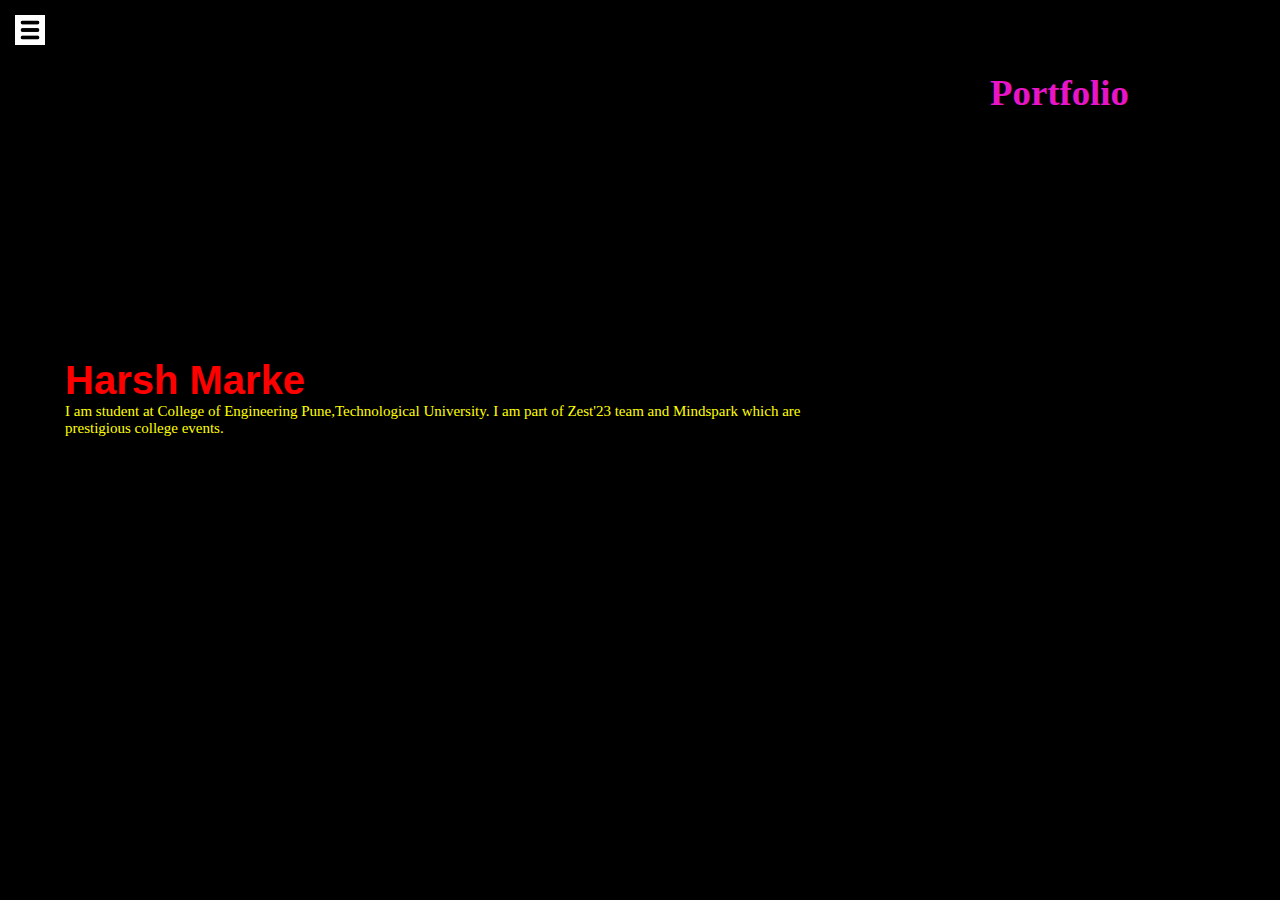
<file: index.html>
<!DOCTYPE html>
<html lang="en">
<head>
    <meta charset="UTF-8">
    <meta http-equiv="X-UA-Compatible" content="IE=edge">
    <meta name="viewport" content="width=device-width, initial-scale=1.0">
    <title>Harsh Marke - Student</title>
    <link rel="stylesheet" href="CSS/style.css">
    
</head>
<body>
    <div class="container">
    <div class="sidebar sidebarGo">
        <nav>
            <ul>
                <li><a href="index.html">Home</a> </li>
                <li><a href="about.html">About</a></li>
                <li><a href="contact.html">Contact Me</a></li>
                <li><a href="blog.html">Blog</a></li>  
            </ul>
        </nav>
    </div>
    <div class="main">
        <div class="hamburger">
            <img class="ham" src="img/3lines.png" alt="" width="30">
            <img class="cross" src="img/cross.png" alt="" width="30">
        </div>
        <h2>Portfolio</h2>
        <div class="info-container">
            <div class="devinfo">
                <div class="hello">Hi I am</div>
                <div class="name">Harsh Marke</div>
                <div class="bio">I am student at College of Engineering Pune,Technological University. I am part of Zest'23 team and Mindspark which are prestigious college events. </div>
            </div>
            <div class="devimage"><img class="clip-circle" src="img/user.png" alt="Harsh Marke"></div>
        </div>
    </div>
</div>
<script src="script.js"></script>
</body>
</html>
</file>
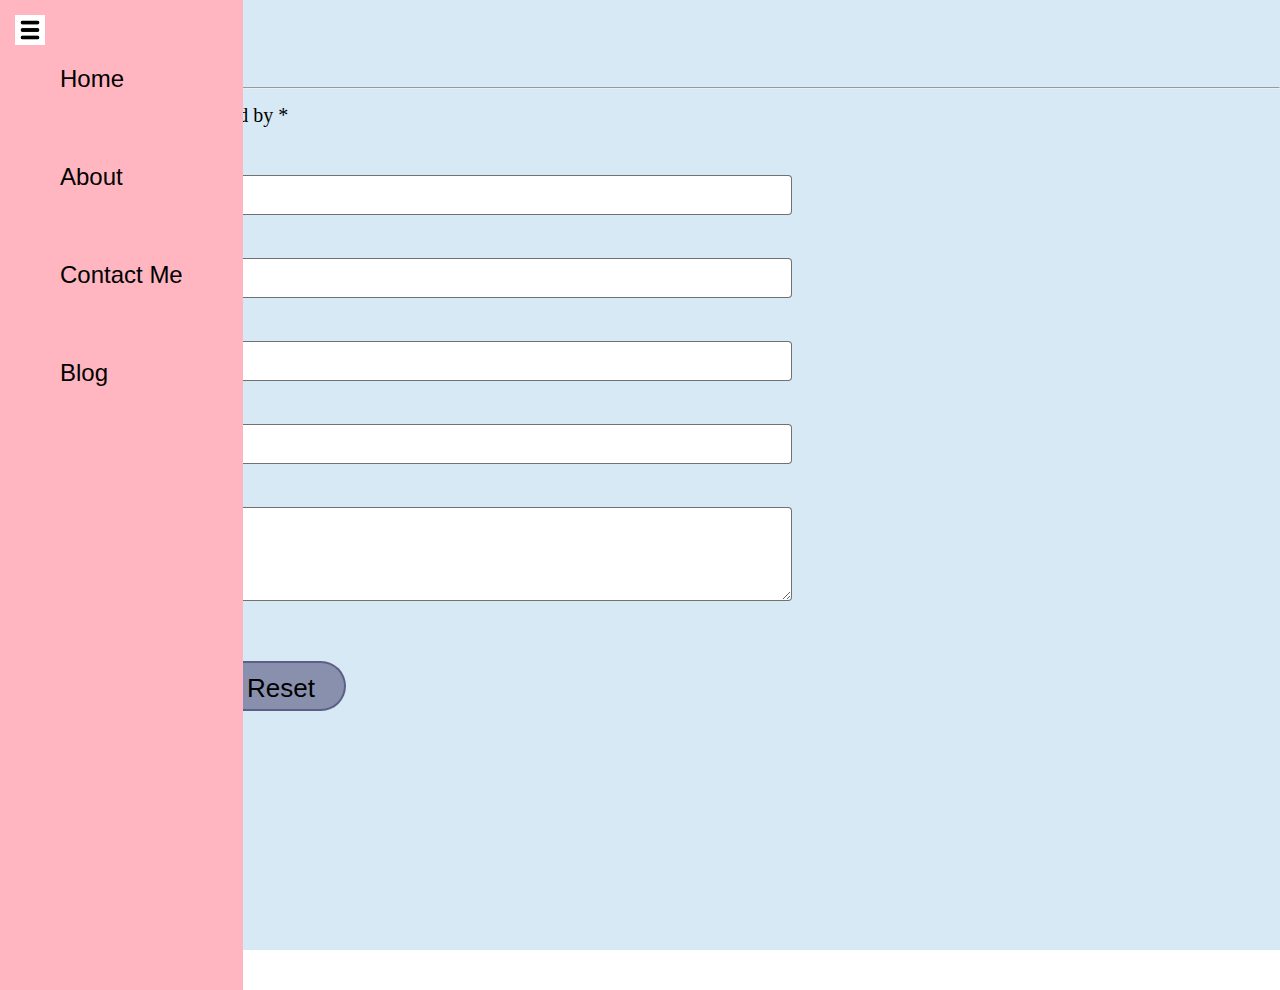
<file: contact.html>
<!DOCTYPE html>
<html lang="en">
<head>
    <meta charset="UTF-8">
    <meta http-equiv="X-UA-Compatible" content="IE=edge">
    <meta name="viewport" content="width=device-width, initial-scale=1.0">
    <title>Contact Me</title>
    <link rel="stylesheet" href="CSS/contact.css">
    
</head>
<body>
    <div class="container">
    <div class="sidebar">
        <nav>
            <ul>
                <li><a href="index.html">Home</a> </li>
                <li><a href="about.html">About</a></li>
                <li><a href="contact.html">Contact Me</a></li>
                <li><a href="blog.html">Blog</a></li>  
            </ul>
        </nav>
    </div>
    <div class="main">
        <div class="hamburger">
            <img class="ham" src="img/3lines.png" alt="" width="30">
            <img class="cross" src="img/cross.png" alt="" width="30">
        </div>
        <form action="" class="contain">
            <h1 class="heading">Contact Form</h1>
            <hr>
            <div class="form-content">
                <div class="instruction">Required fields are followed by *</div> 
                
                <p class="form-name1">First Name:* <input type="text" name="" id="name" required> </p>
                
                <p class="form-name2">Last Name:* <input type="text" id="name" required></p>
                
                <p class="mail">E-mail:* <input type="email" id="email"></p>
                <p class="phonenumber">Phone No.: <input type="number" id="number"></p>
                <p class="query">Query: <textarea name="textarea" id="textarea" cols="90" rows="4"></textarea></p>
                <input type="submit" value="Submit" id="submit"><input type="reset" value="Reset" id="reset">
            </div>
        </form>
    </div>
</div>
<script src="script.js"></script>
</body>
</html>
</file>
<file: CSS/style.css>
*{
    margin: 0;
    padding: 0;
}

.sidebar {
    position: absolute;
    background-color: lightpink ; 
    /*color: black;*/
    /*width: 275px;*/
    height: 100vh;
    font-family: Impact, Haettenschweiler, 'Arial Narrow Bold', sans-serif; 
    margin-right: 0px; 
    transition: transform 0.3s ease-in; 
}

.sidebar nav{
    padding: 30px;
    margin-right: 0px;
}
.sidebar nav ul li{
    list-style: none;
    font-size: 1.5em;
    padding: 35px 30px;
}
.sidebar nav li a{
    text-decoration: none;
    color: black;
}
.main {
    background-color: black;
    width:0px;
    padding: 0px;
}
.container{
    display: flex;
    background-color: black;  
    height:100vh;
}
.info-container{
    display: flex;
    /*background-color: indianred;*/
    height: 60vh;
    width: 75vw;
    padding-left: 40px;
    margin-top: 120px;
    justify-content: space-between;
    flex-direction: row;
    flex-wrap: wrap;
}

.devinfo{
    padding-left: 20px;
    justify-content: center;
    margin-top: 90px;
    width: 800px;
    font-size: 15px;
   
}
.hello{
    font-size: 3em;
    font-family: unset;
    font: lighter;
}
.name{
    font-size: 4em;
    font-family: sans-serif;
    font: bold;
    font-weight: bold;
    color: red;
}
.bio{
    font-size: 1.5em;
    color: yellow;
}
.devimage img{
    height: 54vh;
    padding-left: 0px;
    border: 3px solid limegreen;

}
@media (max-width: 1535px){
    *{
        /*background-color: blue;*/
    }
    
    /*.sidebar{
        transform: translate(-443px, 0px);
        position: absolute;
    }*/
}
@media (max-width:1450px) {
    .devimage{
        display: none;
    } 
    .devinfo{
        font-size: 10px;
    }   
    .info-container{
        margin-left: 5px;
    }
}

.hamburger{
    display: flex;
    flex-direction: row;
    position: absolute;
    cursor: pointer;
    top: 10px;
    left: 10px;
}

.cross{
    margin-left: 178px;
    margin-top: 5px;
}
.ham{
    margin-top: 5px;
    margin-left: 5px;
}
       
    
.sidebarGo{
    transform: translate(-443px, 0px);
    position: absolute;
}
.main h2{
    text-align: center;
    margin: 71px 900px;
    padding-left: 90px;
    color:rgb(231, 21, 199);
    font-size: 2.3em;
}

/*.clip-circle{
    clip-path: polygon(50% 0%, 100% 38%, 82% 100%, 18% 100%, 0% 38%); 
} */
</file>
<file: CSS/contact.css>
*{
    margin: 0;
    padding: 0;
}

.sidebar {
    position: absolute;
    background-color: lightpink ; 
    /*color: black;*/
    /*width: 275px;*/
    height: 110vh;
    font-family: Impact, Haettenschweiler, 'Arial Narrow Bold', sans-serif; 
    margin-right: 0px; 
    transition: transform 0.3s ease-in;
}

.sidebar nav{
    padding: 30px;
    margin-right: 0px;
}
.sidebar nav ul li{
    list-style: none;
    font-size: 1.5em;
    padding: 35px 30px;
    
}
.sidebar nav li a{
    text-decoration: none;
    color: black;
}
.container{
    display: flex;
    height: 80vh;
    flex-direction: column;
    padding-bottom: 0;
}
.main {  
    width: auto;
    margin: 0;   
}
.heading{
    font-family: Arial, Helvetica, sans-serif;
    /*text-align: center;*/
    margin-left: 15px;
}
.contain{
    padding-top: 25px;
    padding-left: 260px;
    font-family: cursive;
    background-color: rgba(124, 183, 219, 0.306);
    background-color: none;
    height: 100vh;
}
.form-content{
    font-size: 20px;

}
.instruction{
    padding: 15px 10px;
}
.form-name1, .form-name2{
    display: flex;
    padding: 10px 10px;
    flex-direction: column;
}
.mail, .phonenumber, .query{
    display: flex;
    padding: 10px 10px;
    flex-direction: column;
}


input[type="text"],
input[type="number"],
input[type="email"],
textarea{
    width: 60%;
    padding-top: 20px;
    padding: 10px;
    border:1px solid rgba(0, 0, 0, 0.555);
    border-radius: 4px;
    font-family: 'Times New Roman', Times, serif;
    font-weight: lighter;
    font-size: 16px;
}

input[type="submit"],
input[type="reset"] {
    background-color: rgba(83, 83, 123, 0.594);
    padding: 10px 15px;
    border: 2px solid rgba(83, 83, 123, 0.806);
    border-radius: 25px;
    cursor: pointer;
    width: 130px;
    height: 50px;
    cursor: pointer;
    font-size: 1.3em;
}
#submit{
    margin: 13px;
}
#reset{
    margin: 50px;
}


input[type="submit"]:hover,
input[type="reset"]:hover{
    background-color: rgba(223, 18, 18, 0.495);
    border: none;
}

.hamburger{
    display: flex;
    flex-direction: row;
    position: absolute;
    cursor: pointer;
    top: 10px;
    left: 10px;
}

.cross{
    margin-left: 178px;
    margin-top: 5px;
}
.ham{
    margin-top: 5px;
    margin-left: 5px;
}
       
    
.sidebarGo{
    transform: translate(-443px, 0px);
    position: absolute;
}

@media (max-width:1500px){
    .contain{
        padding-top: 50px;
        padding-left: 10px;
    }
}
</file>
